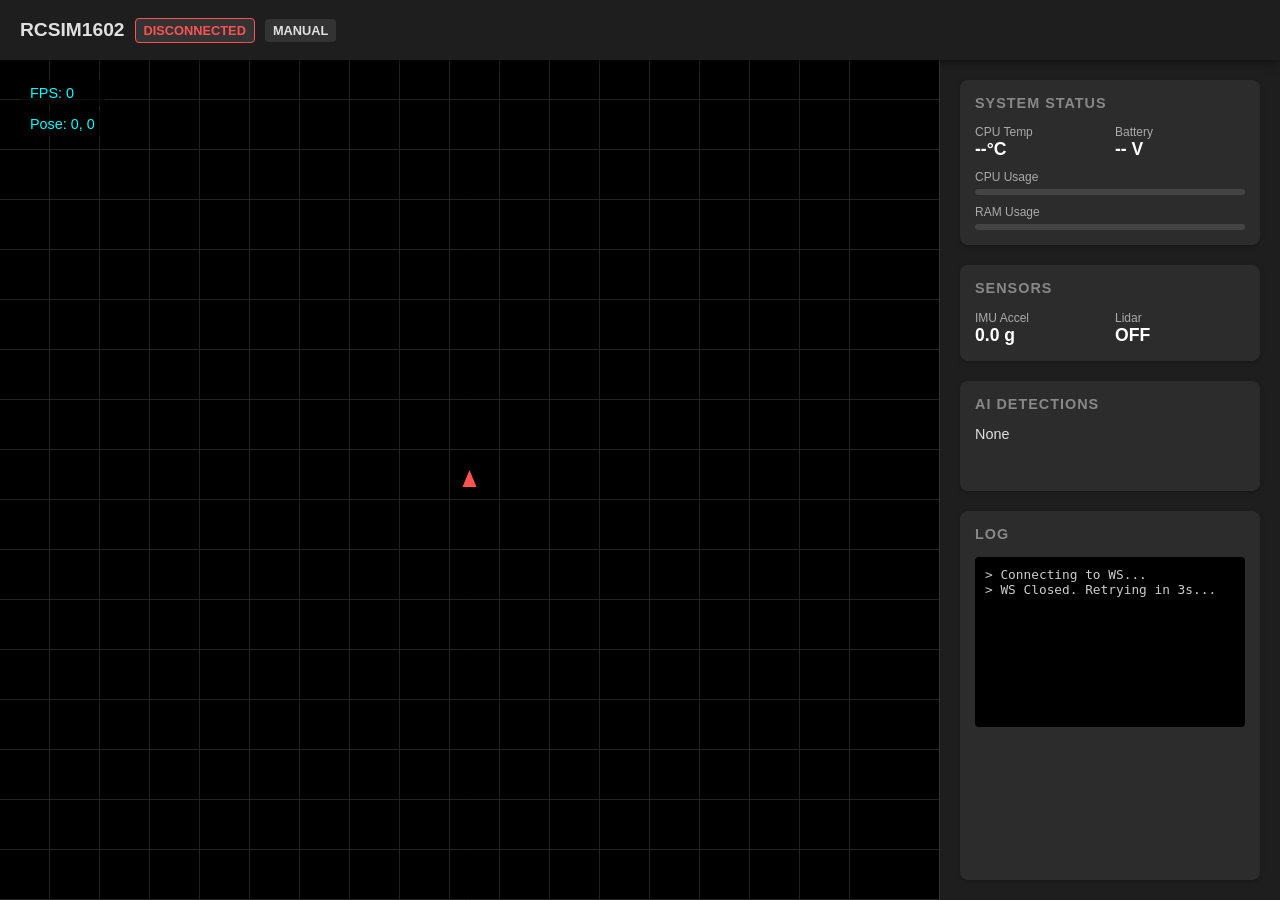
<file: rpi_project_source/map.html>
<!DOCTYPE html>
<html lang="en">

<head>
    <meta charset="UTF-8">
    <meta name="viewport" content="width=device-width, initial-scale=1.0">
    <title>RCSIM Command Center</title>
    <style>
        :root {
            --bg-color: #121212;
            --panel-bg: #1e1e1e;
            --text-color: #e0e0e0;
            --accent-color: #00bcd4;
            --danger-color: #ff5252;
            --warning-color: #ffb74d;
            --success-color: #66bb6a;
        }

        body {
            margin: 0;
            padding: 0;
            font-family: 'Segoe UI', Roboto, Helvetica, Arial, sans-serif;
            background-color: var(--bg-color);
            color: var(--text-color);
            display: flex;
            flex-direction: column;
            height: 100vh;
            overflow: hidden;
        }

        header {
            background-color: var(--panel-bg);
            padding: 0 20px;
            height: 60px;
            display: flex;
            align-items: center;
            justify-content: space-between;
            box-shadow: 0 2px 10px rgba(0, 0, 0, 0.5);
            z-index: 10;
        }

        h1 {
            margin: 0;
            font-size: 1.2rem;
            display: flex;
            align-items: center;
            gap: 10px;
        }

        .status-badge {
            font-size: 0.8rem;
            padding: 4px 8px;
            border-radius: 4px;
            background: #333;
            font-weight: bold;
        }

        .status-ok {
            color: var(--success-color);
            border: 1px solid var(--success-color);
        }

        .status-err {
            color: var(--danger-color);
            border: 1px solid var(--danger-color);
        }

        main {
            flex: 1;
            display: flex;
            position: relative;
        }

        #map-container {
            flex: 1;
            position: relative;
            background: #000;
            overflow: hidden;
        }

        canvas {
            display: block;
        }

        #sidebar {
            width: 300px;
            background-color: var(--panel-bg);
            border-left: 1px solid #333;
            display: flex;
            flex-direction: column;
            padding: 20px;
            gap: 20px;
            overflow-y: auto;
        }

        .card {
            background: #2c2c2c;
            border-radius: 8px;
            padding: 15px;
            box-shadow: 0 2px 5px rgba(0, 0, 0, 0.2);
        }

        .card h3 {
            margin-top: 0;
            font-size: 0.9rem;
            color: #888;
            text-transform: uppercase;
            letter-spacing: 1px;
        }

        .stat-grid {
            display: grid;
            grid-template-columns: 1fr 1fr;
            gap: 10px;
        }

        .stat-item {
            display: flex;
            flex-direction: column;
        }

        .stat-label {
            font-size: 0.75rem;
            color: #aaa;
        }

        .stat-value {
            font-size: 1.1rem;
            font-weight: bold;
            color: #fff;
        }

        .bar-container {
            width: 100%;
            height: 6px;
            background: #444;
            border-radius: 3px;
            margin-top: 5px;
            overflow: hidden;
        }

        .bar-fill {
            height: 100%;
            background: var(--accent-color);
            width: 0%;
            transition: width 0.3s;
        }

        #console-log {
            font-family: monospace;
            font-size: 0.8rem;
            color: #ccc;
            height: 150px;
            overflow-y: auto;
            background: #000;
            padding: 10px;
            border-radius: 4px;
        }

        /* Overlay UI on Map */
        #map-overlay {
            position: absolute;
            top: 20px;
            left: 20px;
            pointer-events: none;
        }

        .overlay-stat {
            background: rgba(0, 0, 0, 0.6);
            padding: 5px 10px;
            border-radius: 4px;
            margin-bottom: 5px;
            font-size: 0.9rem;
            color: cyan;
        }
    </style>
</head>

<body>

    <header>
        <h1>
            <span>RCSIM1602</span>
            <span id="conn-status" class="status-badge status-err">DISCONNECTED</span>
            <span id="mode-status" class="status-badge">MANUAL</span>
        </h1>
        <div>
            <!-- Header Controls -->
        </div>
    </header>

    <main>
        <div id="map-container">
            <canvas id="viz-canvas"></canvas>
            <div id="map-overlay">
                <div class="overlay-stat" id="fps-stat">FPS: 0</div>
                <div class="overlay-stat" id="pose-stat">Pose: 0, 0</div>
            </div>
        </div>

        <aside id="sidebar">
            <div class="card">
                <h3>System Status</h3>
                <div class="stat-grid">
                    <div class="stat-item">
                        <span class="stat-label">CPU Temp</span>
                        <span class="stat-value" id="cpu-temp">--°C</span>
                    </div>
                    <div class="stat-item">
                        <span class="stat-label">Battery</span>
                        <span class="stat-value" id="bat-voltage">-- V</span>
                    </div>
                </div>
                <div class="stat-item" style="margin-top: 10px;">
                    <span class="stat-label">CPU Usage</span>
                    <div class="bar-container">
                        <div id="cpu-bar" class="bar-fill"></div>
                    </div>
                </div>
                <div class="stat-item" style="margin-top: 10px;">
                    <span class="stat-label">RAM Usage</span>
                    <div class="bar-container">
                        <div id="ram-bar" class="bar-fill" style="background: #e91e63;"></div>
                    </div>
                </div>
            </div>

            <div class="card">
                <h3>Sensors</h3>
                <div class="stat-grid">
                    <div class="stat-item">
                        <span class="stat-label">IMU Accel</span>
                        <span class="stat-value" id="imu-acc">0.0 g</span>
                    </div>
                    <div class="stat-item">
                        <span class="stat-label">Lidar</span>
                        <span class="stat-value" id="lidar-status">OFF</span>
                    </div>
                </div>
            </div>

            <div class="card">
                <h3>AI Detections</h3>
                <div id="ai-list" style="font-size: 0.9rem; min-height: 50px;">
                    None
                </div>
            </div>

            <div class="card" style="flex: 1; display: flex; flex-direction: column;">
                <h3>Log</h3>
                <div id="console-log"></div>
            </div>
        </aside>
    </main>

    <script>
        // --- Configuration ---
        const WS_URL = `ws://${window.location.host}/ws/telemetry`;
        // const WS_URL = `ws://192.168.0.x:8080/ws/telemetry`; // Debug

        // --- State ---
        const state = {
            connected: false,
            pose: { x: 0, y: 0, theta: 0 },
            lidar: [],
            detections: [],
            obstacles: [], // from OccupancyGrid (simplified)
            history: []
        };

        // --- UI Elements ---
        const canvas = document.getElementById('viz-canvas');
        const ctx = canvas.getContext('2d');
        const container = document.getElementById('map-container');
        const logEl = document.getElementById('console-log');

        // --- Resizing ---
        function resize() {
            canvas.width = container.clientWidth;
            canvas.height = container.clientHeight;
        }
        window.addEventListener('resize', resize);
        resize();

        // --- Logging ---
        function log(msg) {
            const line = document.createElement('div');
            line.textContent = `> ${msg}`;
            logEl.appendChild(line);
            logEl.scrollTop = logEl.scrollHeight;
        }

        // --- WebSocket ---
        let ws;
        function connect() {
            log("Connecting to WS...");
            ws = new WebSocket(WS_URL);

            ws.onopen = () => {
                state.connected = true;
                document.getElementById('conn-status').textContent = "CONNECTED";
                document.getElementById('conn-status').className = "status-badge status-ok";
                log("WebSocket Connected");
            };

            ws.onmessage = (event) => {
                try {
                    const msg = JSON.parse(event.data);
                    handleTelemetry(msg);
                } catch (e) {
                    console.error("Parse error", e);
                }
            };

            ws.onclose = () => {
                state.connected = false;
                document.getElementById('conn-status').textContent = "DISCONNECTED";
                document.getElementById('conn-status').className = "status-badge status-err";
                log("WS Closed. Retrying in 3s...");
                setTimeout(connect, 3000);
            };

            ws.onerror = (e) => {
                console.error("WS Error", e);
            };
        }

        function handleTelemetry(data) {
            // Updated Stats
            if (data.mode) document.getElementById('mode-status').textContent = data.mode;

            if (data.pose) {
                state.pose = { x: data.pose[0], y: data.pose[1], theta: data.pose[2] };
                document.getElementById('pose-stat').textContent = `Pose: ${state.pose.x.toFixed(1)}, ${state.pose.y.toFixed(1)}`;
            }

            if (data.system) {
                document.getElementById('cpu-temp').textContent = `${data.system.cpu_temp.toFixed(1)}°C`;
                document.getElementById('cpu-bar').style.width = `${data.system.cpu_percent}%`;
                document.getElementById('ram-bar').style.width = `${data.system.mem_percent}%`;
            }

            if (data.battery) {
                document.getElementById('bat-voltage').textContent = `${data.battery.voltage.toFixed(1)} V`;
            }

            if (data.imu) {
                const ax = data.imu.ax || 0;
                const ay = data.imu.ay || 0;
                const az = data.imu.az || 0;
                const mag = Math.sqrt(ax * ax + ay * ay + az * az);
                document.getElementById('imu-acc').textContent = `${mag.toFixed(2)} g`;
            }

            if (data.lidar) {
                // Decode Base64 Lidar
                // Expected: Base64 string of 360 * uint16 (720 bytes)
                try {
                    const binaryString = atob(data.lidar);
                    const bytes = new Uint8Array(binaryString.length);
                    for (let i = 0; i < binaryString.length; i++) {
                        bytes[i] = binaryString.charCodeAt(i);
                    }
                    // Create uint16 view
                    const dists = new Uint16Array(bytes.buffer);
                    state.lidar = dists;
                    document.getElementById('lidar-status').textContent = "ACTIVE";
                    document.getElementById('lidar-status').style.color = "var(--success-color)";
                } catch (e) {
                    console.error("Lidar decode error", e);
                }
            }

            if (data.ai_detections) {
                state.detections = data.ai_detections;
                const list = document.getElementById('ai-list');
                list.innerHTML = state.detections.map(d =>
                    `<div>${d.class_name} (${(d.conf * 100).toFixed(0)}%)</div>`
                ).join('');
                if (state.detections.length === 0) list.innerHTML = "None";
            }
        }

        // --- Rendering ---
        const SCALE = 50; // pixels per meter

        function render() {
            ctx.fillStyle = '#000';
            ctx.fillRect(0, 0, canvas.width, canvas.height); // Clear

            const cx = canvas.width / 2;
            const cy = canvas.height / 2;

            // Transform based on robot pose (Keep robot centered)
            // or Map Centered? Let's do Robot Centered for FPV-like map feel
            ctx.save();
            ctx.translate(cx, cy);

            // Draw Grid (World coords)
            // Rotate world so robot points UP?
            // To make robot point UP: rotate by -robot_theta - 90
            ctx.rotate((-state.pose.theta - 90) * Math.PI / 180);

            // Draw Grid Lines (1m)
            ctx.strokeStyle = '#222';
            ctx.lineWidth = 1;
            const gridSize = SCALE;
            const offX = (state.pose.x * SCALE) % gridSize;
            const offY = (state.pose.y * SCALE) % gridSize;

            ctx.beginPath();
            for (let x = -cx - offX; x < cx; x += gridSize) {
                ctx.moveTo(x, -cy * 2); ctx.lineTo(x, cy * 2);
            }
            for (let y = -cy - offY; y < cy; y += gridSize) {
                ctx.moveTo(-cx * 2, y); ctx.lineTo(cx * 2, y);
            }
            ctx.stroke();

            // Draw Lidar
            if (state.lidar && state.lidar.length > 0) {
                ctx.fillStyle = '#00bcd4';
                for (let i = 0; i < 360; i++) {
                    const distMm = state.lidar[i];
                    if (distMm < 100 || distMm > 8000) continue;
                    const distM = distMm / 1000.0;
                    const angleRad = (i * Math.PI / 180); // Lidar is usually CCW?

                    // Lidar points are relative to Robot
                    // Robot is at 0,0 in this transformed context
                    const lx = distM * Math.cos(angleRad) * SCALE;
                    const ly = distM * Math.sin(angleRad) * SCALE;

                    ctx.fillRect(lx - 1, ly - 1, 2, 2);
                }
            }

            // Draw AI Detections (Projected)
            // We need 3D projection or assuming flat ground.
            // Simplified: If we have relative coordinates in detections?
            // Usually detections are 2D bbox. We can't plot them on map easily without depth.
            // But if we had `local_planner` logic in JS...
            // For now, skip drawing detections on map unless we have their world position.

            // Draw Robot (Centered at 0,0 locally)
            ctx.fillStyle = '#ff5252';
            ctx.beginPath();
            ctx.moveTo(10, 0);
            ctx.lineTo(-7, 7);
            ctx.lineTo(-7, -7);
            ctx.fill();

            // Draw Trail (World path) - Requires storing world points and inverse transform
            // Skipping for simple MVP.

            ctx.restore();

            requestAnimationFrame(render);
        }

        // Start
        connect();
        render();

    </script>
</body>

</html>
</file>
